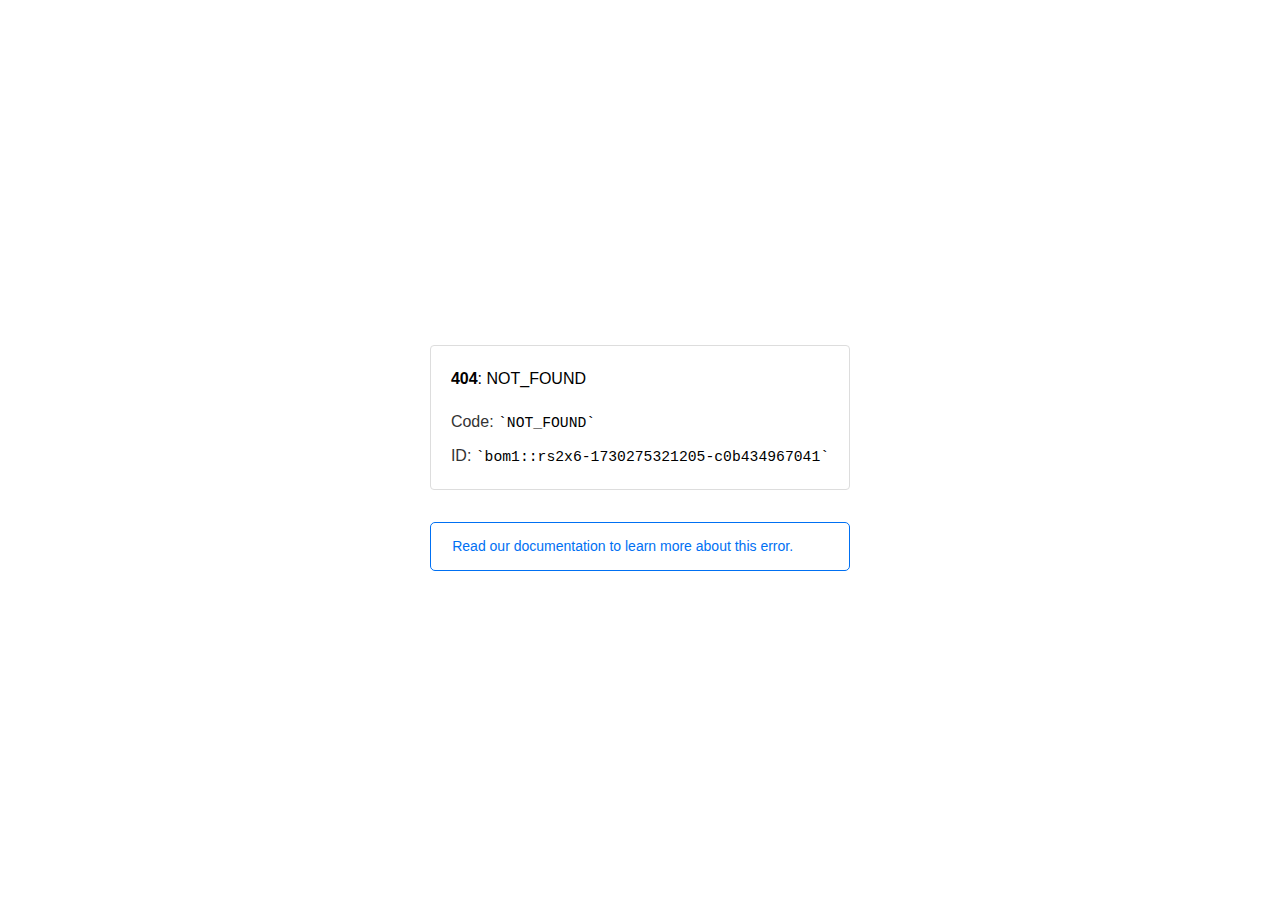
<file: assets/vendors/owl-carousel/owl.video.play.html>
<!doctype html>
<html lang=en>
<meta charset=utf-8>
<meta name=viewport content="width=device-width,initial-scale=1">
<meta name=theme-color content=#000>
<title>404: NOT_FOUND</title>
<style>
    html {
        font-size: 62.5%;
        box-sizing: border-box;
        height: -webkit-fill-available
    }

    *,
    ::after,
    ::before {
        box-sizing: inherit
    }

    body {
        font-family: sf pro text, sf pro icons, helvetica neue, helvetica, arial, sans-serif;
        font-size: 1.6rem;
        line-height: 1.65;
        word-break: break-word;
        font-kerning: auto;
        font-variant: normal;
        -webkit-font-smoothing: antialiased;
        -moz-osx-font-smoothing: grayscale;
        text-rendering: optimizeLegibility;
        hyphens: auto;
        height: 100vh;
        height: -webkit-fill-available;
        max-height: 100vh;
        max-height: -webkit-fill-available;
        margin: 0
    }

    ::selection {
        background: #79ffe1
    }

    ::-moz-selection {
        background: #79ffe1
    }

    a {
        cursor: pointer;
        color: #0070f3;
        text-decoration: none;
        transition: all .2s ease;
        border-bottom: 1px solid #0000
    }

    a:hover {
        border-bottom: 1px solid #0070f3
    }

    ul {
        padding: 0;
        margin-left: 1.5em;
        list-style-type: none
    }

    li {
        margin-bottom: 10px
    }

    ul li:before {
        content: '\02013'
    }

    li:before {
        display: inline-block;
        color: #ccc;
        position: absolute;
        margin-left: -18px;
        transition: color .2s ease
    }

    code {
        font-family: Menlo, Monaco, Lucida Console, Liberation Mono, DejaVu Sans Mono, Bitstream Vera Sans Mono, Courier New, monospace, serif;
        font-size: .92em
    }

    code:after,
    code:before {
        content: '`'
    }

    .container {
        display: flex;
        justify-content: center;
        flex-direction: column;
        min-height: 100%
    }

    main {
        max-width: 80rem;
        padding: 4rem 6rem;
        margin: auto
    }

    ul {
        margin-bottom: 32px
    }

    .error-title {
        font-size: 2rem;
        padding-left: 22px;
        line-height: 1.5;
        margin-bottom: 24px
    }

    .error-title-guilty {
        border-left: 2px solid #ed367f
    }

    .error-title-innocent {
        border-left: 2px solid #59b89c
    }

    @media(max-width:500px) {
        .owner-error {
            display: none
        }
    }

    main p {
        color: #333
    }

    .devinfo-container {
        border: 1px solid #ddd;
        border-radius: 4px;
        padding: 2rem;
        display: flex;
        flex-direction: column;
        margin-bottom: 32px
    }

    .error-code {
        margin: 0;
        font-size: 1.6rem;
        color: #000;
        margin-bottom: 1.6rem
    }

    .devinfo-line {
        color: #333
    }

    .devinfo-line code,
    code,
    li {
        color: #000
    }

    .devinfo-line:not(:last-child) {
        margin-bottom: 8px
    }

    .docs-link,
    .contact-link {
        font-weight: 500
    }

    header,
    footer,
    footer a {
        display: flex;
        justify-content: center;
        align-items: center
    }

    header,
    footer {
        min-height: 100px;
        height: 100px
    }

    header {
        border-bottom: 1px solid #eaeaea
    }

    header h1 {
        font-size: 1.8rem;
        margin: 0;
        font-weight: 500
    }

    header p {
        font-size: 1.3rem;
        margin: 0;
        font-weight: 500
    }

    .header-item {
        display: flex;
        padding: 0 2rem;
        margin: 2rem 0;
        text-decoration: line-through;
        color: #999
    }

    .header-item.active {
        color: #ff0080;
        text-decoration: none
    }

    .header-item.first {
        border-right: 1px solid #eaeaea
    }

    .header-item-content {
        display: flex;
        flex-direction: column
    }

    .header-item-icon {
        margin-right: 1rem;
        margin-top: .6rem
    }

    footer {
        border-top: 1px solid #eaeaea
    }

    footer a {
        color: #000
    }

    footer a:hover {
        border-bottom-color: #0000
    }

    footer svg {
        margin-left: .8rem
    }

    .note {
        padding: 8pt 16pt;
        border-radius: 5px;
        border: 1px solid #0070f3;
        font-size: 14px;
        line-height: 1.8;
        color: #0070f3
    }

    @media(max-width:500px) {
        .devinfo-container .devinfo-line code {
            margin-top: .4rem
        }

        .devinfo-container .devinfo-line:not(:last-child) {
            margin-bottom: 1.6rem
        }

        .devinfo-container {
            margin-bottom: 0
        }

        header {
            flex-direction: column;
            height: auto;
            min-height: auto;
            align-items: flex-start
        }

        .header-item.first {
            border-right: none;
            margin-bottom: 0
        }

        main {
            padding: 1rem 2rem
        }

        body {
            font-size: 1.4rem;
            line-height: 1.55
        }

        footer {
            display: none
        }

        .note {
            margin-top: 16px
        }
    }
</style>
<div class=container>
    <main>
        <p class=devinfo-container><span class=error-code><strong>404</strong>: NOT_FOUND</span>
            <span class=devinfo-line>Code: <code>NOT_FOUND</code></span>
            <span class=devinfo-line>ID: <code>bom1::rs2x6-1730275321205-c0b434967041</code>
        </p><a href=https://vercel.com/docs/errors/platform-error-codes#not_found class=owner-error>
            <div class=note>Read our documentation to learn more about this error.</div>
        </a>
    </main>
</div>
</file>
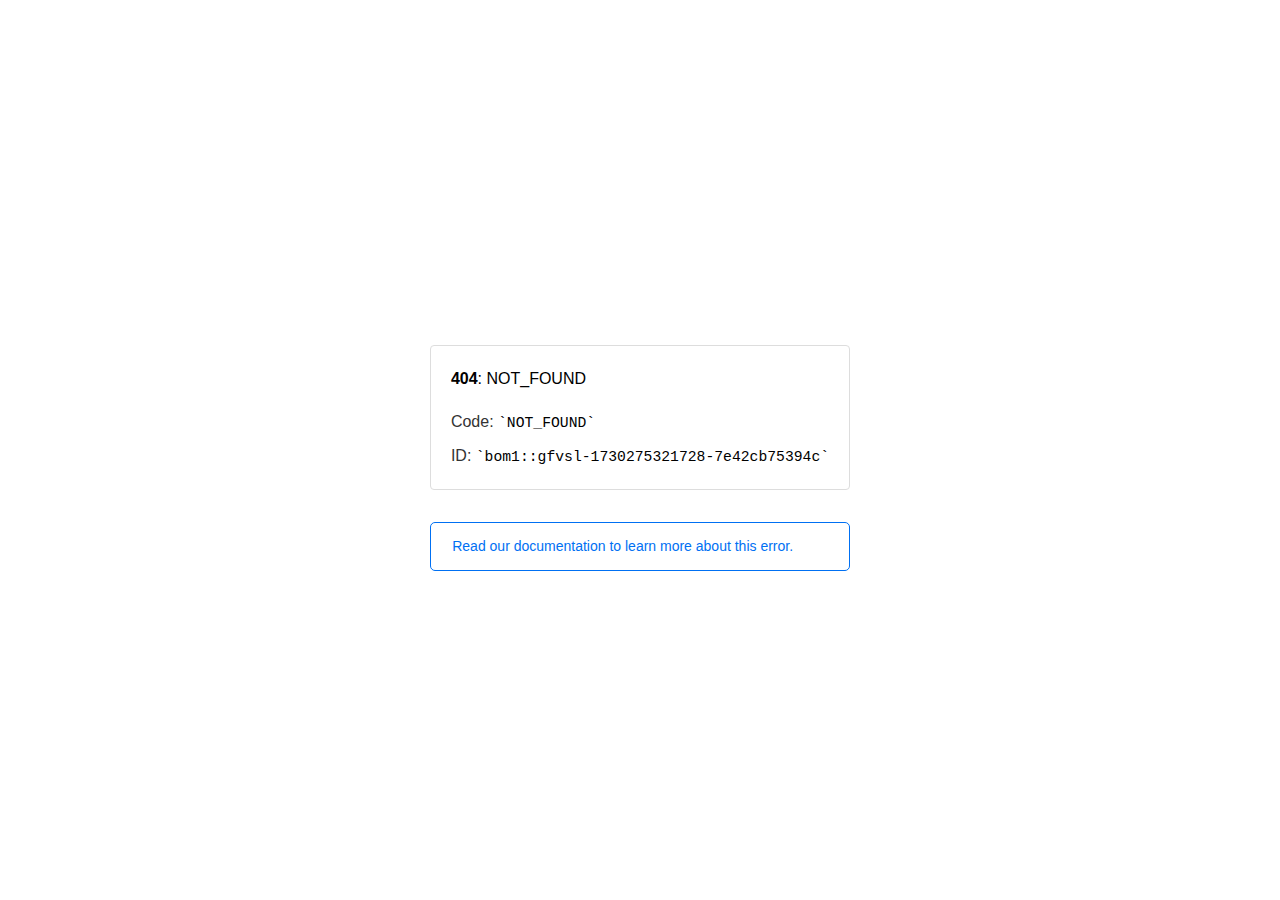
<file: assets/vendors/images/icon/bx_loader.html>
<!doctype html><html lang=en><meta charset=utf-8><meta name=viewport content="width=device-width,initial-scale=1"><meta name=theme-color content=#000><title>404: NOT_FOUND</title><style>html{font-size:62.5%;box-sizing:border-box;height:-webkit-fill-available}*,::after,::before{box-sizing:inherit}body{font-family:sf pro text,sf pro icons,helvetica neue,helvetica,arial,sans-serif;font-size:1.6rem;line-height:1.65;word-break:break-word;font-kerning:auto;font-variant:normal;-webkit-font-smoothing:antialiased;-moz-osx-font-smoothing:grayscale;text-rendering:optimizeLegibility;hyphens:auto;height:100vh;height:-webkit-fill-available;max-height:100vh;max-height:-webkit-fill-available;margin:0}::selection{background:#79ffe1}::-moz-selection{background:#79ffe1}a{cursor:pointer;color:#0070f3;text-decoration:none;transition:all .2s ease;border-bottom:1px solid #0000}a:hover{border-bottom:1px solid #0070f3}ul{padding:0;margin-left:1.5em;list-style-type:none}li{margin-bottom:10px}ul li:before{content:'\02013'}li:before{display:inline-block;color:#ccc;position:absolute;margin-left:-18px;transition:color .2s ease}code{font-family:Menlo,Monaco,Lucida Console,Liberation Mono,DejaVu Sans Mono,Bitstream Vera Sans Mono,Courier New,monospace,serif;font-size:.92em}code:after,code:before{content:'`'}.container{display:flex;justify-content:center;flex-direction:column;min-height:100%}main{max-width:80rem;padding:4rem 6rem;margin:auto}ul{margin-bottom:32px}.error-title{font-size:2rem;padding-left:22px;line-height:1.5;margin-bottom:24px}.error-title-guilty{border-left:2px solid #ed367f}.error-title-innocent{border-left:2px solid #59b89c}@media(max-width:500px){.owner-error{display:none}}main p{color:#333}.devinfo-container{border:1px solid #ddd;border-radius:4px;padding:2rem;display:flex;flex-direction:column;margin-bottom:32px}.error-code{margin:0;font-size:1.6rem;color:#000;margin-bottom:1.6rem}.devinfo-line{color:#333}.devinfo-line code,code,li{color:#000}.devinfo-line:not(:last-child){margin-bottom:8px}.docs-link,.contact-link{font-weight:500}header,footer,footer a{display:flex;justify-content:center;align-items:center}header,footer{min-height:100px;height:100px}header{border-bottom:1px solid #eaeaea}header h1{font-size:1.8rem;margin:0;font-weight:500}header p{font-size:1.3rem;margin:0;font-weight:500}.header-item{display:flex;padding:0 2rem;margin:2rem 0;text-decoration:line-through;color:#999}.header-item.active{color:#ff0080;text-decoration:none}.header-item.first{border-right:1px solid #eaeaea}.header-item-content{display:flex;flex-direction:column}.header-item-icon{margin-right:1rem;margin-top:.6rem}footer{border-top:1px solid #eaeaea}footer a{color:#000}footer a:hover{border-bottom-color:#0000}footer svg{margin-left:.8rem}.note{padding:8pt 16pt;border-radius:5px;border:1px solid #0070f3;font-size:14px;line-height:1.8;color:#0070f3}@media(max-width:500px){.devinfo-container .devinfo-line code{margin-top:.4rem}.devinfo-container .devinfo-line:not(:last-child){margin-bottom:1.6rem}.devinfo-container{margin-bottom:0}header{flex-direction:column;height:auto;min-height:auto;align-items:flex-start}.header-item.first{border-right:none;margin-bottom:0}main{padding:1rem 2rem}body{font-size:1.4rem;line-height:1.55}footer{display:none}.note{margin-top:16px}}</style><div class=container><main><p class=devinfo-container><span class=error-code><strong>404</strong>: NOT_FOUND</span>
<span class=devinfo-line>Code: <code>NOT_FOUND</code></span>
<span class=devinfo-line>ID: <code>bom1::gfvsl-1730275321728-7e42cb75394c</code></p><a href=https://vercel.com/docs/errors/platform-error-codes#not_found class=owner-error><div class=note>Read our documentation to learn more about this error.</div></a></main></div>
</file>
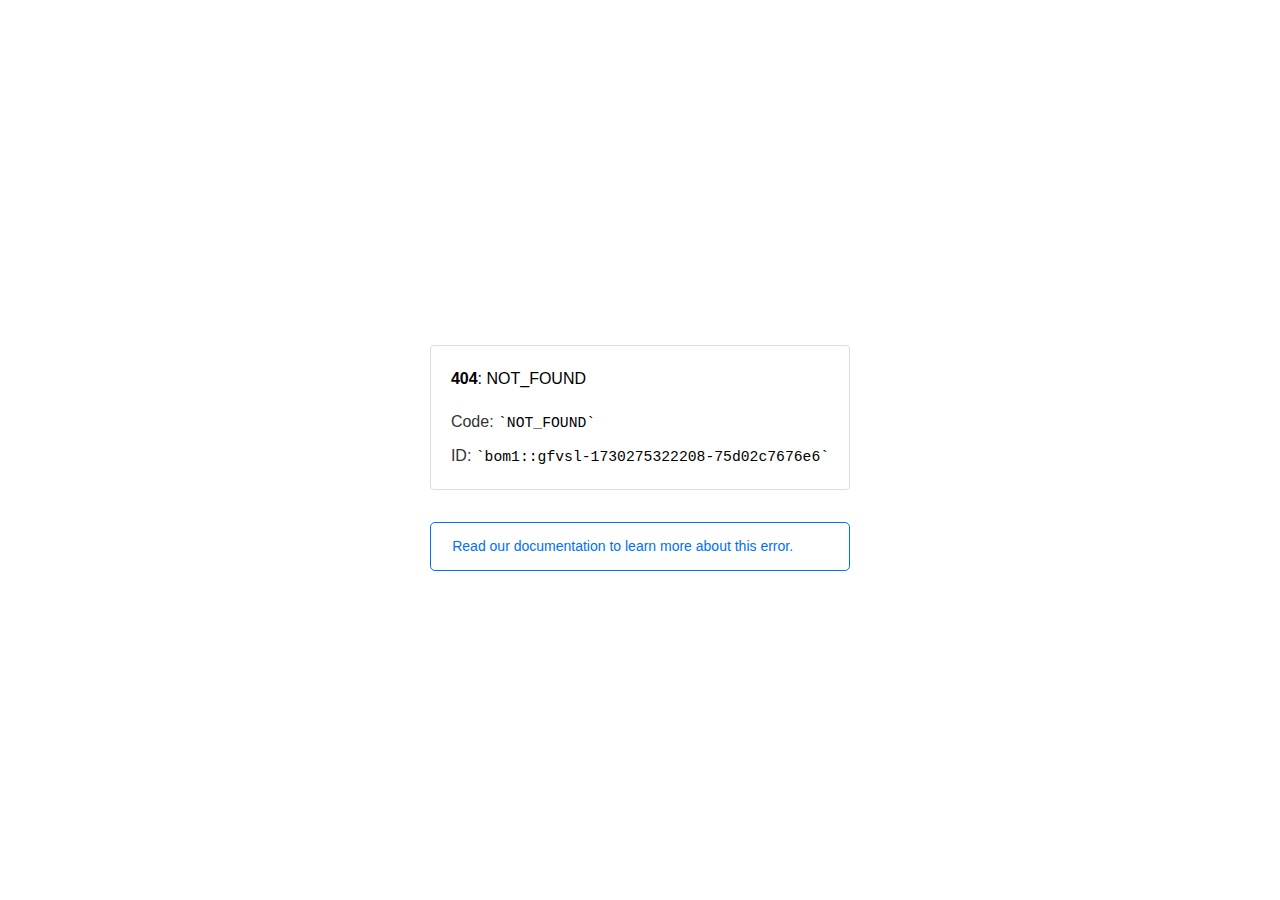
<file: assets/vendors/img/bx-slider/controls.html>
<!doctype html><html lang=en><meta charset=utf-8><meta name=viewport content="width=device-width,initial-scale=1"><meta name=theme-color content=#000><title>404: NOT_FOUND</title><style>html{font-size:62.5%;box-sizing:border-box;height:-webkit-fill-available}*,::after,::before{box-sizing:inherit}body{font-family:sf pro text,sf pro icons,helvetica neue,helvetica,arial,sans-serif;font-size:1.6rem;line-height:1.65;word-break:break-word;font-kerning:auto;font-variant:normal;-webkit-font-smoothing:antialiased;-moz-osx-font-smoothing:grayscale;text-rendering:optimizeLegibility;hyphens:auto;height:100vh;height:-webkit-fill-available;max-height:100vh;max-height:-webkit-fill-available;margin:0}::selection{background:#79ffe1}::-moz-selection{background:#79ffe1}a{cursor:pointer;color:#0070f3;text-decoration:none;transition:all .2s ease;border-bottom:1px solid #0000}a:hover{border-bottom:1px solid #0070f3}ul{padding:0;margin-left:1.5em;list-style-type:none}li{margin-bottom:10px}ul li:before{content:'\02013'}li:before{display:inline-block;color:#ccc;position:absolute;margin-left:-18px;transition:color .2s ease}code{font-family:Menlo,Monaco,Lucida Console,Liberation Mono,DejaVu Sans Mono,Bitstream Vera Sans Mono,Courier New,monospace,serif;font-size:.92em}code:after,code:before{content:'`'}.container{display:flex;justify-content:center;flex-direction:column;min-height:100%}main{max-width:80rem;padding:4rem 6rem;margin:auto}ul{margin-bottom:32px}.error-title{font-size:2rem;padding-left:22px;line-height:1.5;margin-bottom:24px}.error-title-guilty{border-left:2px solid #ed367f}.error-title-innocent{border-left:2px solid #59b89c}@media(max-width:500px){.owner-error{display:none}}main p{color:#333}.devinfo-container{border:1px solid #ddd;border-radius:4px;padding:2rem;display:flex;flex-direction:column;margin-bottom:32px}.error-code{margin:0;font-size:1.6rem;color:#000;margin-bottom:1.6rem}.devinfo-line{color:#333}.devinfo-line code,code,li{color:#000}.devinfo-line:not(:last-child){margin-bottom:8px}.docs-link,.contact-link{font-weight:500}header,footer,footer a{display:flex;justify-content:center;align-items:center}header,footer{min-height:100px;height:100px}header{border-bottom:1px solid #eaeaea}header h1{font-size:1.8rem;margin:0;font-weight:500}header p{font-size:1.3rem;margin:0;font-weight:500}.header-item{display:flex;padding:0 2rem;margin:2rem 0;text-decoration:line-through;color:#999}.header-item.active{color:#ff0080;text-decoration:none}.header-item.first{border-right:1px solid #eaeaea}.header-item-content{display:flex;flex-direction:column}.header-item-icon{margin-right:1rem;margin-top:.6rem}footer{border-top:1px solid #eaeaea}footer a{color:#000}footer a:hover{border-bottom-color:#0000}footer svg{margin-left:.8rem}.note{padding:8pt 16pt;border-radius:5px;border:1px solid #0070f3;font-size:14px;line-height:1.8;color:#0070f3}@media(max-width:500px){.devinfo-container .devinfo-line code{margin-top:.4rem}.devinfo-container .devinfo-line:not(:last-child){margin-bottom:1.6rem}.devinfo-container{margin-bottom:0}header{flex-direction:column;height:auto;min-height:auto;align-items:flex-start}.header-item.first{border-right:none;margin-bottom:0}main{padding:1rem 2rem}body{font-size:1.4rem;line-height:1.55}footer{display:none}.note{margin-top:16px}}</style><div class=container><main><p class=devinfo-container><span class=error-code><strong>404</strong>: NOT_FOUND</span>
<span class=devinfo-line>Code: <code>NOT_FOUND</code></span>
<span class=devinfo-line>ID: <code>bom1::gfvsl-1730275322208-75d02c7676e6</code></p><a href=https://vercel.com/docs/errors/platform-error-codes#not_found class=owner-error><div class=note>Read our documentation to learn more about this error.</div></a></main></div>
</file>
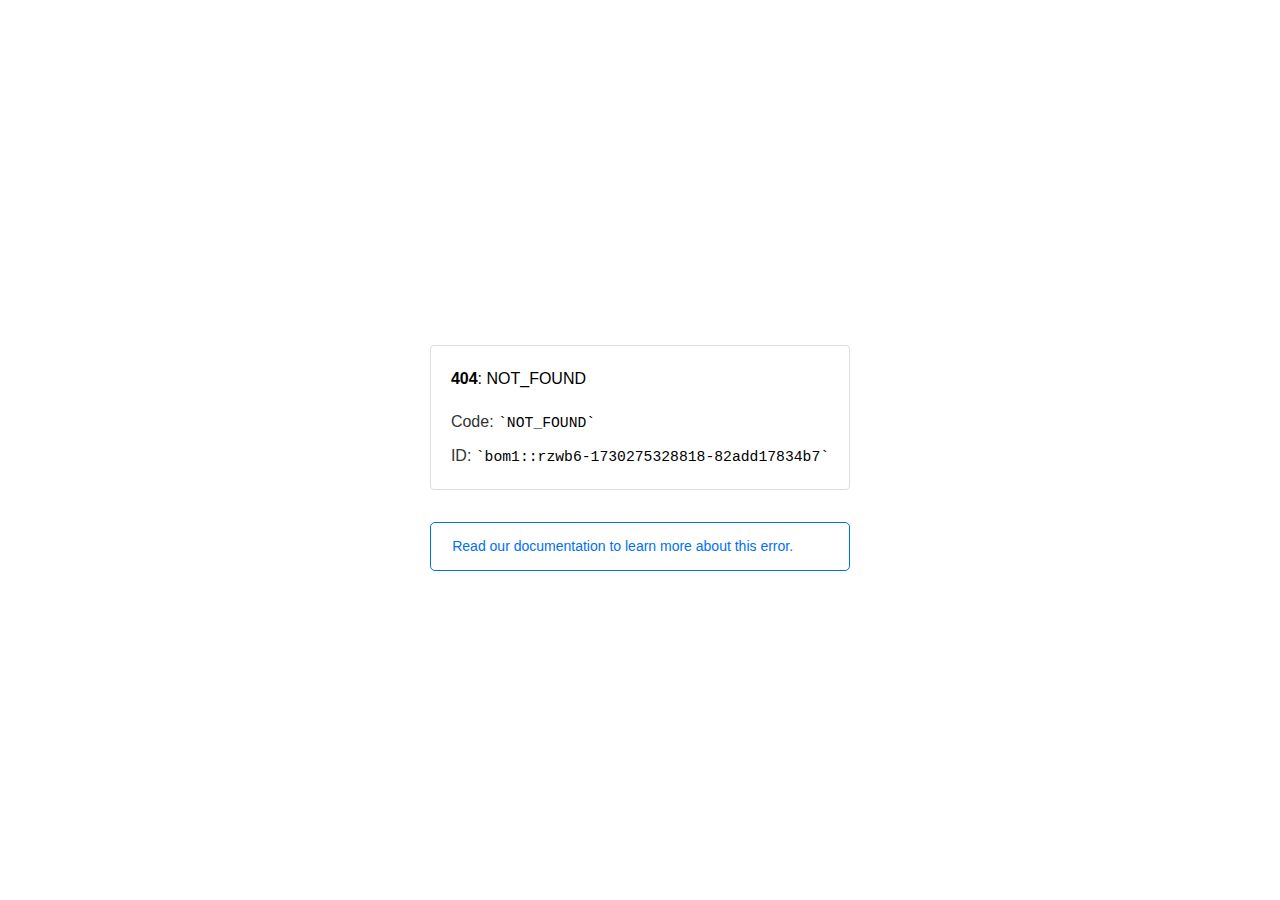
<file: assets/vendors/timepicker/images/ui-icons_444444_256x240.html>
<!doctype html><html lang=en><meta charset=utf-8><meta name=viewport content="width=device-width,initial-scale=1"><meta name=theme-color content=#000><title>404: NOT_FOUND</title><style>html{font-size:62.5%;box-sizing:border-box;height:-webkit-fill-available}*,::after,::before{box-sizing:inherit}body{font-family:sf pro text,sf pro icons,helvetica neue,helvetica,arial,sans-serif;font-size:1.6rem;line-height:1.65;word-break:break-word;font-kerning:auto;font-variant:normal;-webkit-font-smoothing:antialiased;-moz-osx-font-smoothing:grayscale;text-rendering:optimizeLegibility;hyphens:auto;height:100vh;height:-webkit-fill-available;max-height:100vh;max-height:-webkit-fill-available;margin:0}::selection{background:#79ffe1}::-moz-selection{background:#79ffe1}a{cursor:pointer;color:#0070f3;text-decoration:none;transition:all .2s ease;border-bottom:1px solid #0000}a:hover{border-bottom:1px solid #0070f3}ul{padding:0;margin-left:1.5em;list-style-type:none}li{margin-bottom:10px}ul li:before{content:'\02013'}li:before{display:inline-block;color:#ccc;position:absolute;margin-left:-18px;transition:color .2s ease}code{font-family:Menlo,Monaco,Lucida Console,Liberation Mono,DejaVu Sans Mono,Bitstream Vera Sans Mono,Courier New,monospace,serif;font-size:.92em}code:after,code:before{content:'`'}.container{display:flex;justify-content:center;flex-direction:column;min-height:100%}main{max-width:80rem;padding:4rem 6rem;margin:auto}ul{margin-bottom:32px}.error-title{font-size:2rem;padding-left:22px;line-height:1.5;margin-bottom:24px}.error-title-guilty{border-left:2px solid #ed367f}.error-title-innocent{border-left:2px solid #59b89c}@media(max-width:500px){.owner-error{display:none}}main p{color:#333}.devinfo-container{border:1px solid #ddd;border-radius:4px;padding:2rem;display:flex;flex-direction:column;margin-bottom:32px}.error-code{margin:0;font-size:1.6rem;color:#000;margin-bottom:1.6rem}.devinfo-line{color:#333}.devinfo-line code,code,li{color:#000}.devinfo-line:not(:last-child){margin-bottom:8px}.docs-link,.contact-link{font-weight:500}header,footer,footer a{display:flex;justify-content:center;align-items:center}header,footer{min-height:100px;height:100px}header{border-bottom:1px solid #eaeaea}header h1{font-size:1.8rem;margin:0;font-weight:500}header p{font-size:1.3rem;margin:0;font-weight:500}.header-item{display:flex;padding:0 2rem;margin:2rem 0;text-decoration:line-through;color:#999}.header-item.active{color:#ff0080;text-decoration:none}.header-item.first{border-right:1px solid #eaeaea}.header-item-content{display:flex;flex-direction:column}.header-item-icon{margin-right:1rem;margin-top:.6rem}footer{border-top:1px solid #eaeaea}footer a{color:#000}footer a:hover{border-bottom-color:#0000}footer svg{margin-left:.8rem}.note{padding:8pt 16pt;border-radius:5px;border:1px solid #0070f3;font-size:14px;line-height:1.8;color:#0070f3}@media(max-width:500px){.devinfo-container .devinfo-line code{margin-top:.4rem}.devinfo-container .devinfo-line:not(:last-child){margin-bottom:1.6rem}.devinfo-container{margin-bottom:0}header{flex-direction:column;height:auto;min-height:auto;align-items:flex-start}.header-item.first{border-right:none;margin-bottom:0}main{padding:1rem 2rem}body{font-size:1.4rem;line-height:1.55}footer{display:none}.note{margin-top:16px}}</style><div class=container><main><p class=devinfo-container><span class=error-code><strong>404</strong>: NOT_FOUND</span>
<span class=devinfo-line>Code: <code>NOT_FOUND</code></span>
<span class=devinfo-line>ID: <code>bom1::rzwb6-1730275328818-82add17834b7</code></p><a href=https://vercel.com/docs/errors/platform-error-codes#not_found class=owner-error><div class=note>Read our documentation to learn more about this error.</div></a></main></div>
</file>
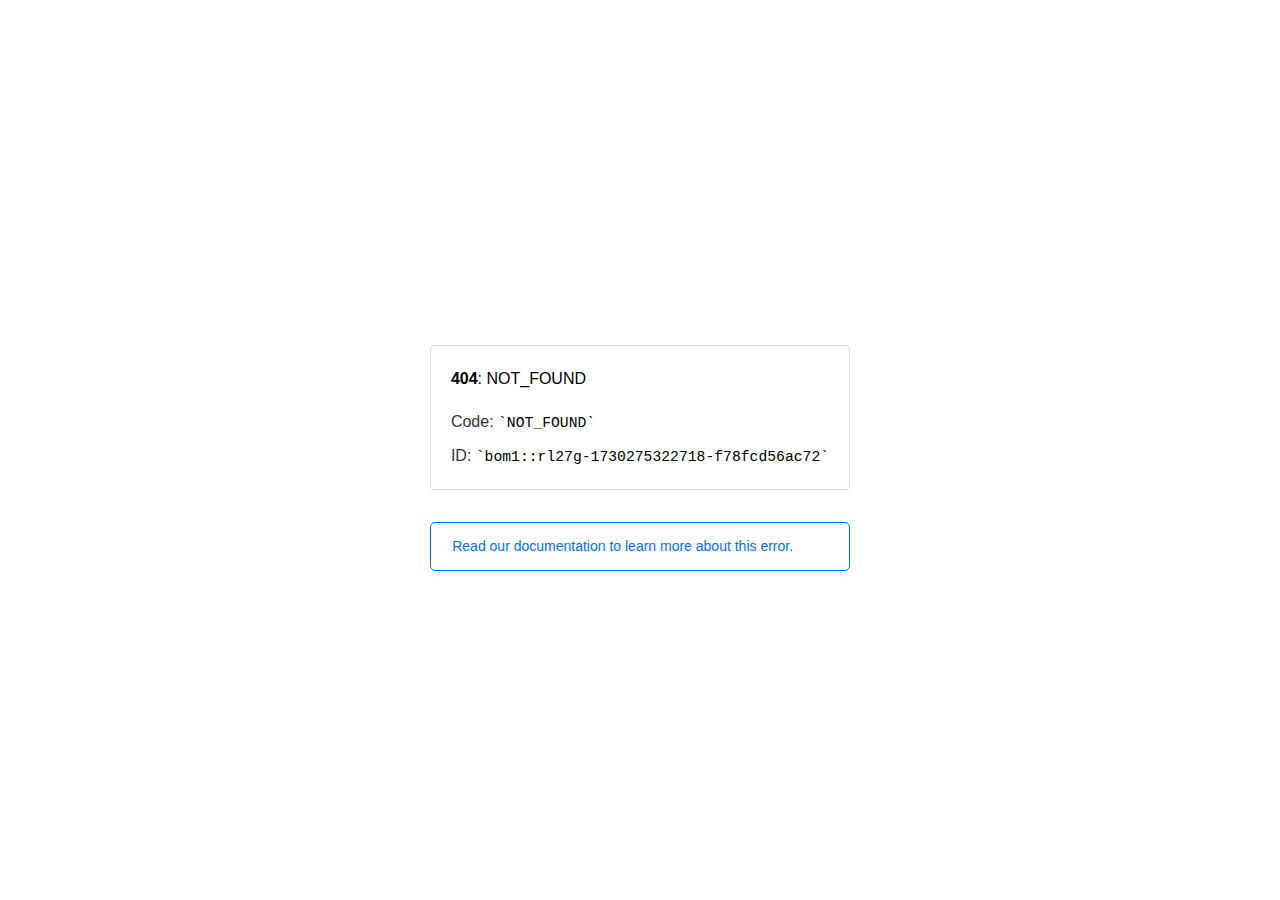
<file: assets/vendors/vegas/overlays/02.html>
<!doctype html><html lang=en><meta charset=utf-8><meta name=viewport content="width=device-width,initial-scale=1"><meta name=theme-color content=#000><title>404: NOT_FOUND</title><style>html{font-size:62.5%;box-sizing:border-box;height:-webkit-fill-available}*,::after,::before{box-sizing:inherit}body{font-family:sf pro text,sf pro icons,helvetica neue,helvetica,arial,sans-serif;font-size:1.6rem;line-height:1.65;word-break:break-word;font-kerning:auto;font-variant:normal;-webkit-font-smoothing:antialiased;-moz-osx-font-smoothing:grayscale;text-rendering:optimizeLegibility;hyphens:auto;height:100vh;height:-webkit-fill-available;max-height:100vh;max-height:-webkit-fill-available;margin:0}::selection{background:#79ffe1}::-moz-selection{background:#79ffe1}a{cursor:pointer;color:#0070f3;text-decoration:none;transition:all .2s ease;border-bottom:1px solid #0000}a:hover{border-bottom:1px solid #0070f3}ul{padding:0;margin-left:1.5em;list-style-type:none}li{margin-bottom:10px}ul li:before{content:'\02013'}li:before{display:inline-block;color:#ccc;position:absolute;margin-left:-18px;transition:color .2s ease}code{font-family:Menlo,Monaco,Lucida Console,Liberation Mono,DejaVu Sans Mono,Bitstream Vera Sans Mono,Courier New,monospace,serif;font-size:.92em}code:after,code:before{content:'`'}.container{display:flex;justify-content:center;flex-direction:column;min-height:100%}main{max-width:80rem;padding:4rem 6rem;margin:auto}ul{margin-bottom:32px}.error-title{font-size:2rem;padding-left:22px;line-height:1.5;margin-bottom:24px}.error-title-guilty{border-left:2px solid #ed367f}.error-title-innocent{border-left:2px solid #59b89c}@media(max-width:500px){.owner-error{display:none}}main p{color:#333}.devinfo-container{border:1px solid #ddd;border-radius:4px;padding:2rem;display:flex;flex-direction:column;margin-bottom:32px}.error-code{margin:0;font-size:1.6rem;color:#000;margin-bottom:1.6rem}.devinfo-line{color:#333}.devinfo-line code,code,li{color:#000}.devinfo-line:not(:last-child){margin-bottom:8px}.docs-link,.contact-link{font-weight:500}header,footer,footer a{display:flex;justify-content:center;align-items:center}header,footer{min-height:100px;height:100px}header{border-bottom:1px solid #eaeaea}header h1{font-size:1.8rem;margin:0;font-weight:500}header p{font-size:1.3rem;margin:0;font-weight:500}.header-item{display:flex;padding:0 2rem;margin:2rem 0;text-decoration:line-through;color:#999}.header-item.active{color:#ff0080;text-decoration:none}.header-item.first{border-right:1px solid #eaeaea}.header-item-content{display:flex;flex-direction:column}.header-item-icon{margin-right:1rem;margin-top:.6rem}footer{border-top:1px solid #eaeaea}footer a{color:#000}footer a:hover{border-bottom-color:#0000}footer svg{margin-left:.8rem}.note{padding:8pt 16pt;border-radius:5px;border:1px solid #0070f3;font-size:14px;line-height:1.8;color:#0070f3}@media(max-width:500px){.devinfo-container .devinfo-line code{margin-top:.4rem}.devinfo-container .devinfo-line:not(:last-child){margin-bottom:1.6rem}.devinfo-container{margin-bottom:0}header{flex-direction:column;height:auto;min-height:auto;align-items:flex-start}.header-item.first{border-right:none;margin-bottom:0}main{padding:1rem 2rem}body{font-size:1.4rem;line-height:1.55}footer{display:none}.note{margin-top:16px}}</style><div class=container><main><p class=devinfo-container><span class=error-code><strong>404</strong>: NOT_FOUND</span>
<span class=devinfo-line>Code: <code>NOT_FOUND</code></span>
<span class=devinfo-line>ID: <code>bom1::rl27g-1730275322718-f78fcd56ac72</code></p><a href=https://vercel.com/docs/errors/platform-error-codes#not_found class=owner-error><div class=note>Read our documentation to learn more about this error.</div></a></main></div>
</file>
